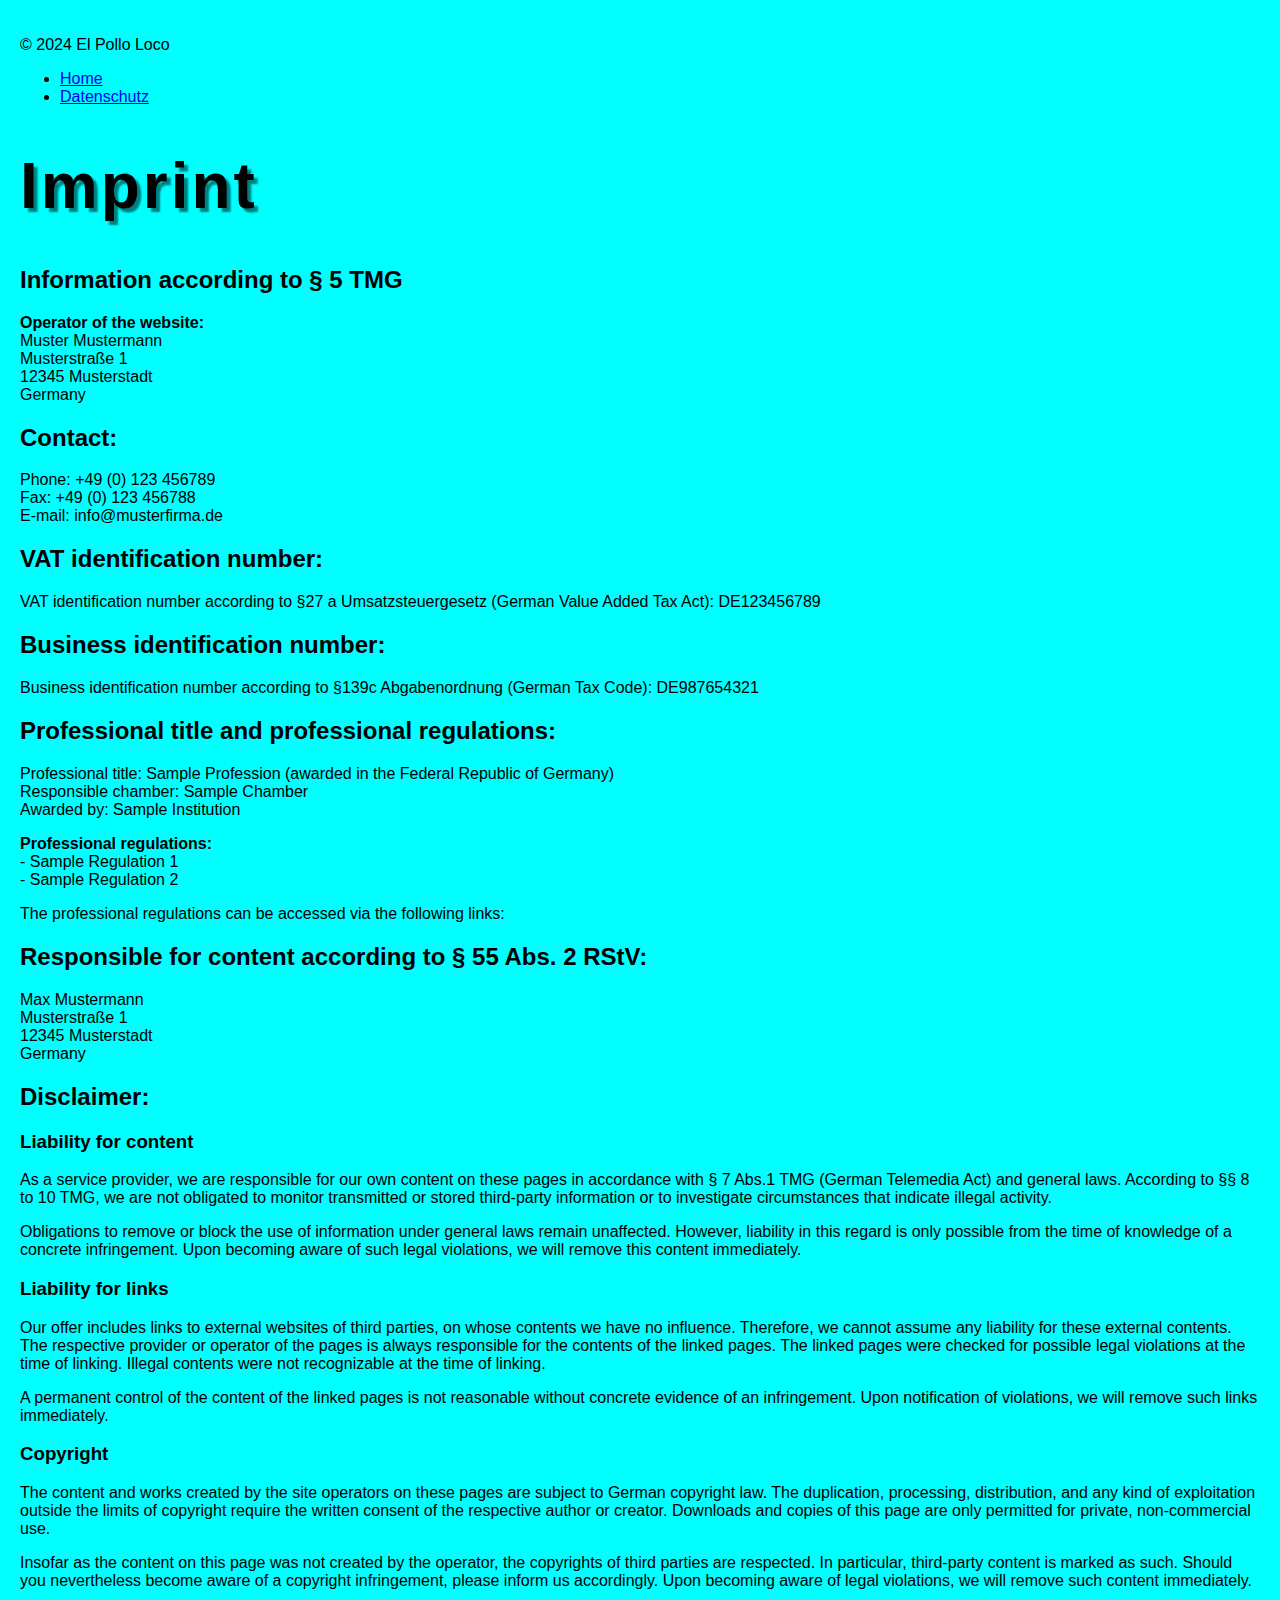
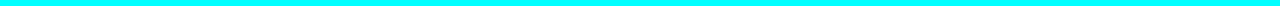
<file: impressum.html>
<!DOCTYPE html>
<html lang="en">

<head>
    <meta charset="UTF-8">
    <meta name="viewport" content="width=device-width, initial-scale=1.0">
    <link rel="stylesheet" href="style.css">
    <title>Impressum</title>

</head>

<body class="impressum-content">

    <div class="container">
        <p>&copy; 2024 El Pollo Loco</p>
        <nav>
            <ul>
                <li><a href="index.html">Home</a></li>
                <li><a href="privacy_police.html">Datenschutz</a></li>

            </ul>
        </nav>

        <h1>Imprint</h1>

        <h2>Information according to § 5 TMG</h2>
        <p>
            <strong>Operator of the website:</strong><br>
            Muster Mustermann<br>
            Musterstraße 1<br>
            12345 Musterstadt<br>
            Germany
        </p>

        <h2>Contact:</h2>
        <p>
            Phone: +49 (0) 123 456789<br>
            Fax: +49 (0) 123 456788<br>
            E-mail: info@musterfirma.de
        </p>

        <h2>VAT identification number:</h2>
        <p>VAT identification number according to §27 a Umsatzsteuergesetz (German Value Added Tax Act): DE123456789</p>

        <h2>Business identification number:</h2>
        <p>Business identification number according to §139c Abgabenordnung (German Tax Code): DE987654321</p>

        <h2>Professional title and professional regulations:</h2>
        <p>
            Professional title: Sample Profession (awarded in the Federal Republic of Germany)<br>
            Responsible chamber: Sample Chamber<br>
            Awarded by: Sample Institution
        </p>
        <p>
            <strong>Professional regulations:</strong><br>
            - Sample Regulation 1<br>
            - Sample Regulation 2
        </p>
        <p>The professional regulations can be accessed via the following links:</p>

        <h2>Responsible for content according to § 55 Abs. 2 RStV:</h2>
        <p>
            Max Mustermann<br>
            Musterstraße 1<br>
            12345 Musterstadt<br>
            Germany
        </p>

        <h2>Disclaimer:</h2>

        <h3>Liability for content</h3>
        <p>
            As a service provider, we are responsible for our own content on these pages in accordance with § 7 Abs.1
            TMG (German Telemedia Act) and general laws. According to §§ 8 to 10 TMG, we are not obligated to monitor
            transmitted or stored third-party information or to investigate circumstances that indicate illegal
            activity.
        </p>
        <p>
            Obligations to remove or block the use of information under general laws remain unaffected. However,
            liability in this regard is only possible from the time of knowledge of a concrete infringement. Upon
            becoming aware of such legal violations, we will remove this content immediately.
        </p>

        <h3>Liability for links</h3>
        <p>
            Our offer includes links to external websites of third parties, on whose contents we have no influence.
            Therefore, we cannot assume any liability for these external contents. The respective provider or operator
            of the pages is always responsible for the contents of the linked pages. The linked pages were checked for
            possible legal violations at the time of linking. Illegal contents were not recognizable at the time of
            linking.
        </p>
        <p>
            A permanent control of the content of the linked pages is not reasonable without concrete evidence of an
            infringement. Upon notification of violations, we will remove such links immediately.
        </p>

        <h3>Copyright</h3>
        <p>
            The content and works created by the site operators on these pages are subject to German copyright law. The
            duplication, processing, distribution, and any kind of exploitation outside the limits of copyright require
            the written consent of the respective author or creator. Downloads and copies of this page are only
            permitted for private, non-commercial use.
        </p>
        <p>
            Insofar as the content on this page was not created by the operator, the copyrights of third parties are
            respected. In particular, third-party content is marked as such. Should you nevertheless become aware of a
            copyright infringement, please inform us accordingly. Upon becoming aware of legal violations, we will
            remove such content immediately.
        </p>
    </div>

</body>

</html>
</file>
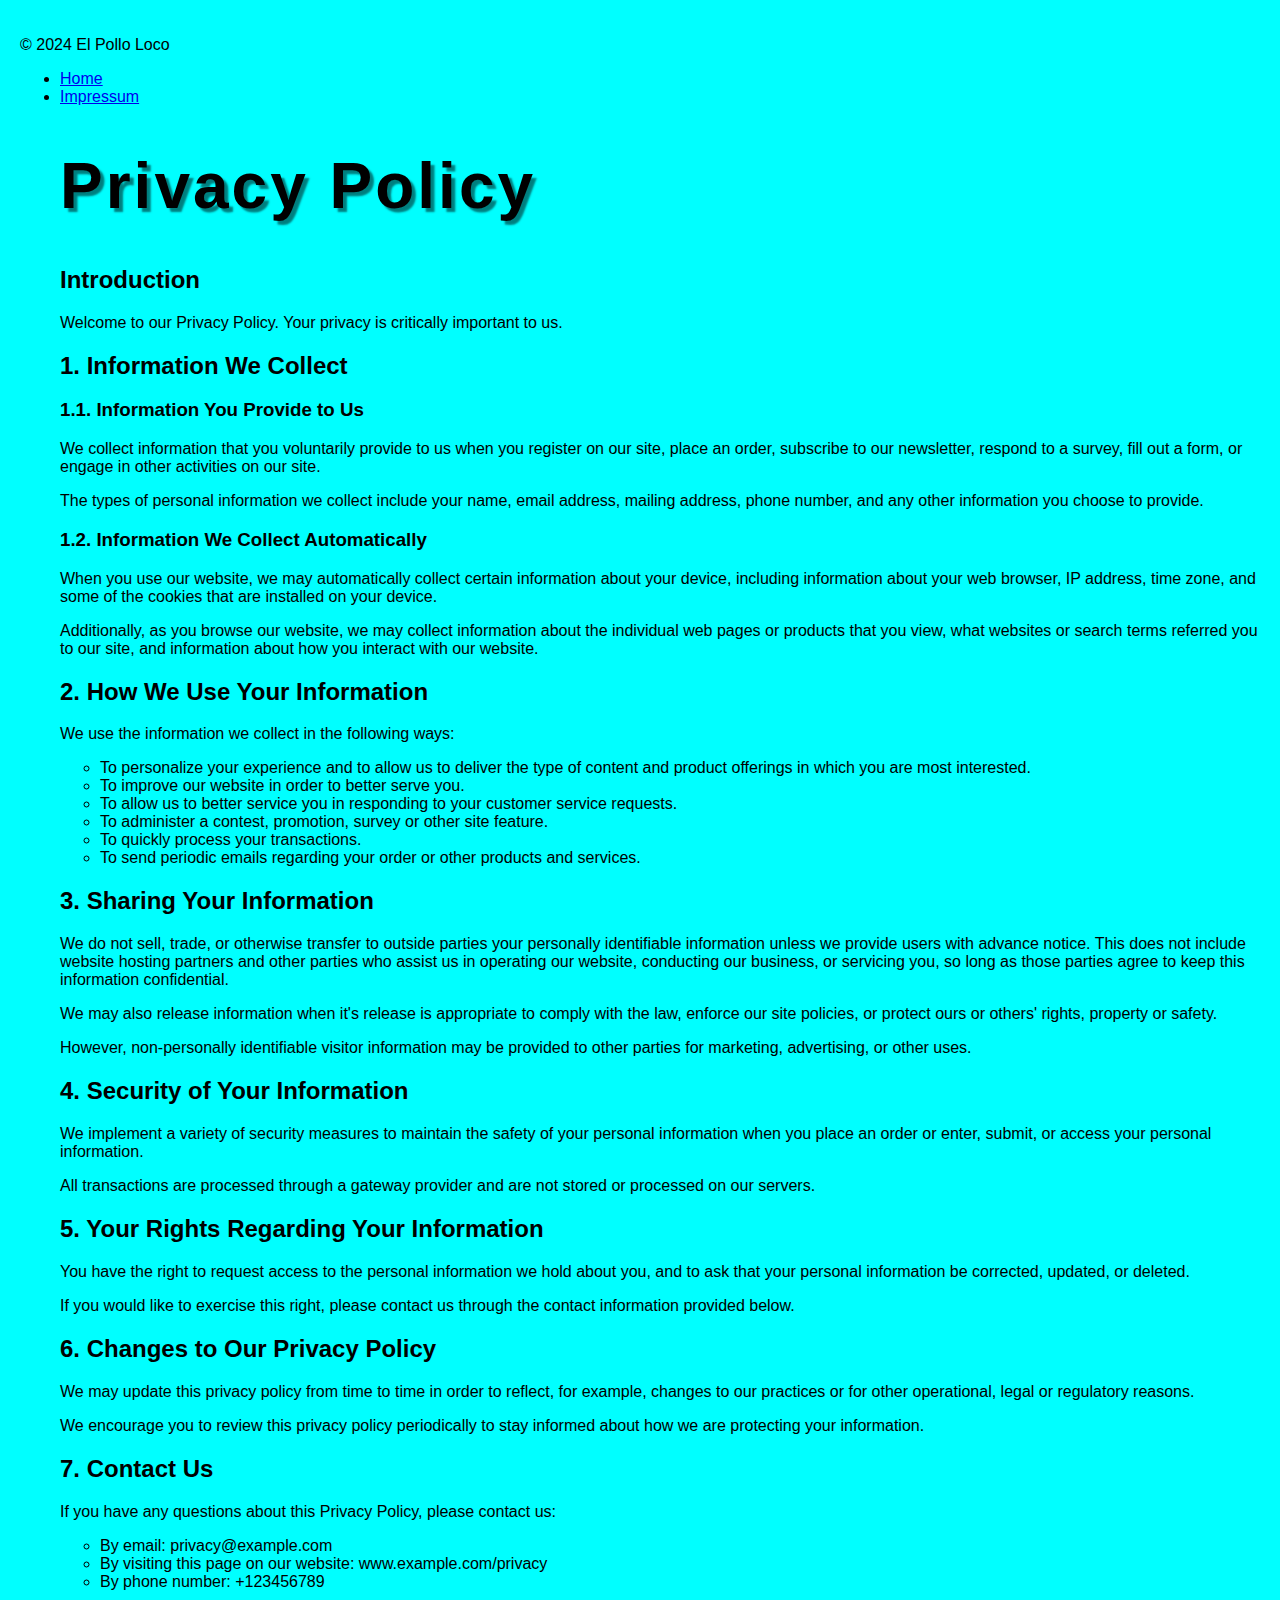
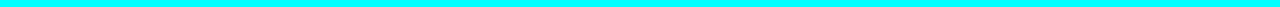
<file: privacy_police.html>
<!DOCTYPE html>
<html lang="en">

<head>
    <meta charset="UTF-8">
    <meta name="viewport" content="width=device-width, initial-scale=1.0">
    <link rel="stylesheet" href="style.css">
    <title>Privacy Police</title>

</head>

<body class="pPClass">
    <div class="privacy-policy">
        <p>&copy; 2024 El Pollo Loco</p>
        <nav>
            <ul>
                <li><a href="index.html">Home</a></li>
                <li><a href="impressum.html">Impressum</a></li>

                <h1>Privacy Policy</h1>

                <div class="section">
                    <h2>Introduction</h2>
                    <p>Welcome to our Privacy Policy. Your privacy is critically important to us.</p>
                </div>

                <div class="section">
                    <h2>1. Information We Collect</h2>
                    <h3>1.1. Information You Provide to Us</h3>
                    <p>We collect information that you voluntarily provide to us when you register on our site, place an
                        order, subscribe to our newsletter, respond to a survey, fill out a form, or engage in other
                        activities on our site.</p>
                    <p>The types of personal information we collect include your name, email address, mailing address,
                        phone number, and any other information you choose to provide.</p>

                    <h3>1.2. Information We Collect Automatically</h3>
                    <p>When you use our website, we may automatically collect certain information about your device,
                        including information about your web browser, IP address, time zone, and some of the cookies
                        that are installed on your device.</p>
                    <p>Additionally, as you browse our website, we may collect information about the individual web
                        pages or products that you view, what websites or search terms referred you to our site, and
                        information about how you interact with our website.</p>
                </div>

                <div class="section">
                    <h2>2. How We Use Your Information</h2>
                    <p>We use the information we collect in the following ways:</p>
                    <ul>
                        <li>To personalize your experience and to allow us to deliver the type of content and product
                            offerings in which you are most interested.</li>
                        <li>To improve our website in order to better serve you.</li>
                        <li>To allow us to better service you in responding to your customer service requests.</li>
                        <li>To administer a contest, promotion, survey or other site feature.</li>
                        <li>To quickly process your transactions.</li>
                        <li>To send periodic emails regarding your order or other products and services.</li>
                    </ul>
                </div>

                <div class="section">
                    <h2>3. Sharing Your Information</h2>
                    <p>We do not sell, trade, or otherwise transfer to outside parties your personally identifiable
                        information unless we provide users with advance notice. This does not include website hosting
                        partners and other parties who assist us in operating our website, conducting our business, or
                        servicing you, so long as those parties agree to keep this information confidential.</p>
                    <p>We may also release information when it's release is appropriate to comply with the law, enforce
                        our site policies, or protect ours or others' rights, property or safety.</p>
                    <p>However, non-personally identifiable visitor information may be provided to other parties for
                        marketing, advertising, or other uses.</p>
                </div>

                <div class="section">
                    <h2>4. Security of Your Information</h2>
                    <p>We implement a variety of security measures to maintain the safety of your personal information
                        when you place an order or enter, submit, or access your personal information.</p>
                    <p>All transactions are processed through a gateway provider and are not stored or processed on our
                        servers.</p>
                </div>

                <div class="section">
                    <h2>5. Your Rights Regarding Your Information</h2>
                    <p>You have the right to request access to the personal information we hold about you, and to ask
                        that your personal information be corrected, updated, or deleted.</p>
                    <p>If you would like to exercise this right, please contact us through the contact information
                        provided below.</p>
                </div>

                <div class="section">
                    <h2>6. Changes to Our Privacy Policy</h2>
                    <p>We may update this privacy policy from time to time in order to reflect, for example, changes to
                        our practices or for other operational, legal or regulatory reasons.</p>
                    <p>We encourage you to review this privacy policy periodically to stay informed about how we are
                        protecting your information.</p>
                </div>

                <div class="section">
                    <h2>7. Contact Us</h2>
                    <p>If you have any questions about this Privacy Policy, please contact us:</p>
                    <ul>
                        <li>By email: privacy@example.com</li>
                        <li>By visiting this page on our website: www.example.com/privacy</li>
                        <li>By phone number: +123456789</li>
                    </ul>
                </div>
    </div>
</body>
</file>
<file: style.css>
body {
    display: flex;
    flex-direction: column;
    align-items: center;
    background-image: url("img/design/blueBackground.jpg");
    background-size: cover;

    margin: 0;
    background-repeat: no-repeat;
    background-color: black;
    font-family: 'zabras', Arial, Helvetica, sans-serif;
}

h1 {
    font-size: 64px;
    letter-spacing: 3px;
    text-shadow: 4px 4px 2px rgba(0, 0, 0, 0.5);
}

canvas {
    background-color: black;
    border: 15px solid black;
    border-radius: 12px;
    display: block;
    background-image: url('img/9_intro_outro_screens/start/startscreen_1.png');
    background-size: 100% 100%;
}

.manual img {
    height: 70px;
}

.manual {
    border: 8px solid white;
    background-color: white;
}

.elManuel {
    font-size: xx-large;
    color: white;
    display: none;
}

.turn {
    height: 100vh;
    width: 100%;
    top: 0;
    left: 0;
    right: 0;
    bottom: 0;
    display: flex;
    position: fixed;
    justify-content: center;
    align-items: center;
    background-size: contain;
    background-position: center;
    background-repeat: no-repeat;
    background-color: black;
    background-image: url("img/design/blueBackground.jpg");
    display: none;
}


/* .startScreen {
    background-image: url('img/9_intro_outro_screens/start/startscreen_1.png');
    height: 500px;
    width: 750px;
    position: fixed;
    top: 50%;
    left: 50%;
    transform: translate(-50%, -50%);
    background-size: contain;
    background-position: center;
    background-repeat: no-repeat;
    background-color: black;
} */

.d-inline {
    display: inline;
}

.d-none {
    display: none;
}

.panel {
    display: none;
}

.topPanelClass {
    display: flex;
    justify-content: center;
    align-items: flex-start;
    z-index: auto;

}

footer {
 
    font-size: 25px;
    display: flex;
    align-items: flex-end;
    justify-content: flex-start;
    color: white;

}

footer a {
    color: white;
    text-decoration: none;
    margin: 0 10px;
    transition: color 0.3s;
}

footer a:hover {
    color: red;
}


.clickHereClass {
    cursor: pointer;
}

@media only screen and (orientation:portrait) and (max-width:781px) {
    .turn {
        display: flex;
    }

    .turn h1 {
        font-size: 10vw;
    }

    .startScreen {
        display: none;
    }

    footer {
        display: none;
    }

    .topPanelClass {
        display: none;
    }

    .h1Class {
        display: none;
    }

    .canvasClass {
        display: none;
    }

}

@media only screen and (max-height:780px) {
   

    footer {
        display: none;
    }

}

@media only screen and (max-height:480px) {
    canvas {
        height: 100vh;
        border: none;
    }

    h1 {
        display: none;
    }

    footer {
        display: none;
    }

    .startScreen {
        width: 100%;
        height: 100vh;
        margin-top: 0;
    }

    .panel {
        height: 10;
        width: auto;
        display: flex;
        justify-content: space-between;
        position: absolute;
        align-items: flex-start;
        left: 0;
        right: 0;
        bottom: 0;
    }

    .topPanelClass {
        display: flex;
        justify-content: space-between;
        align-items: flex-start;
        position: fixed;
        height: 10px;
        width: 10px;
        top: 0;
        left: 0;
        right: 0;
        bottom: 0;
        z-index: 10;
    }

    body {
        height: 100vh;
    }

    .buttonsClassLeft {
        gap: 25px;
    }

    .buttonclassRight {
        gap: 25px;
        justify-content: flex-end;
    }

    footer {
        display: none;
    }

    body {
        background-image: none;
    }
}

@media only screen and (max-height:400px) {
    canvas {
        height: 100vh;
    }

    h1 {
        display: none;
    }

    footer {
        display: none;
    }

    .startScreen {
        width: 100%;
        height: 100vh;
        margin-top: 0;
    }

    .panel {
    
        height: 100vh;
        width: auto;
        display: flex;
        justify-content: space-between;
        position: absolute;
        align-items: flex-end;
        top: 0;
        left: 0;
        right: 0;
        bottom: 0;
    }

    .buttonsClassLeft {
        gap: 25px;
    }

    .buttonclassRight {
        gap: 25px;
        justify-content: flex-end;
    }

    footer {
        display: none;
    }

    body {
        background-image: none;
    }
}

.impressum-content {
    overflow-y: auto;
    max-height: calc(100vh - 200px);
    width: 100%;
    padding: 20px;
    box-sizing: border-box;
    background-color: aqua;
    background-image: none;
    font-family: 'zabras', Arial, Helvetica, sans-serif;

}

.pPClass {
    overflow-y: auto;
    max-height: calc(100vh - 200px);
    width: 100%;
    padding: 20px;
    box-sizing: border-box;
    background-color: aqua;
    background-image: none;
    font-family: 'zabras', Arial, Helvetica, sans-serif;
}
</file>
